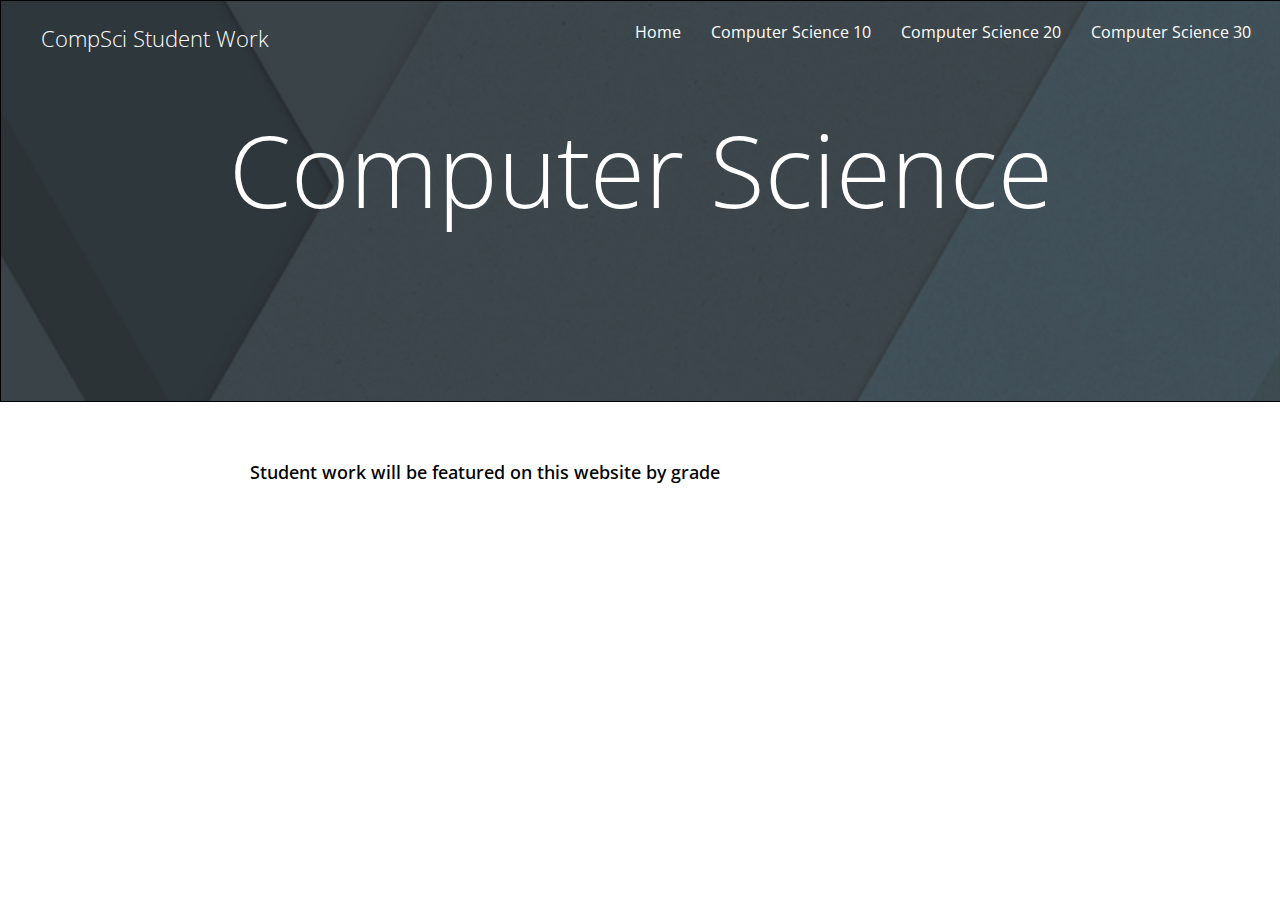
<file: index.html>
<!DOCTYPE html>
<html>
    <head>
        <title>Home</title>
        <link rel="stylesheet" type="text/css" href="mystyle.css">
        <link href="https://fonts.googleapis.com/css2?family=Open+Sans:wght@300;400&display=swap" rel="stylesheet">
    </head>
    <body>
        <div class="header">
            <div class="header_text">
                <p>CompSci Student Work</p>
            </div>
        <nav>
            <div class="nav">
                <ul class="a">
                    <li class="a"> 
                        <a href="index.html">
                            Home
                        </a>
                    </li>
                    <li class="a">
                        <a href="CompSci10.html">
                            Computer Science 10
                        </a>
                    </li>
                    <li class="a">
                        <a href="CompSci20.html">
                            Computer Science 20
                        </a>
                    </li>
                    <li class="a">
                        <a href="CompSci30.html">
                            Computer Science 30
                        </a>
                    </li>
                </ul>
            </div>
        </nav>
            <p class="header_title">Computer Science</p>
        </div>
        <div>
            <p class="p1">Student work will be featured on this website by grade</p>
        </div>
    </body>
</html>
</file>
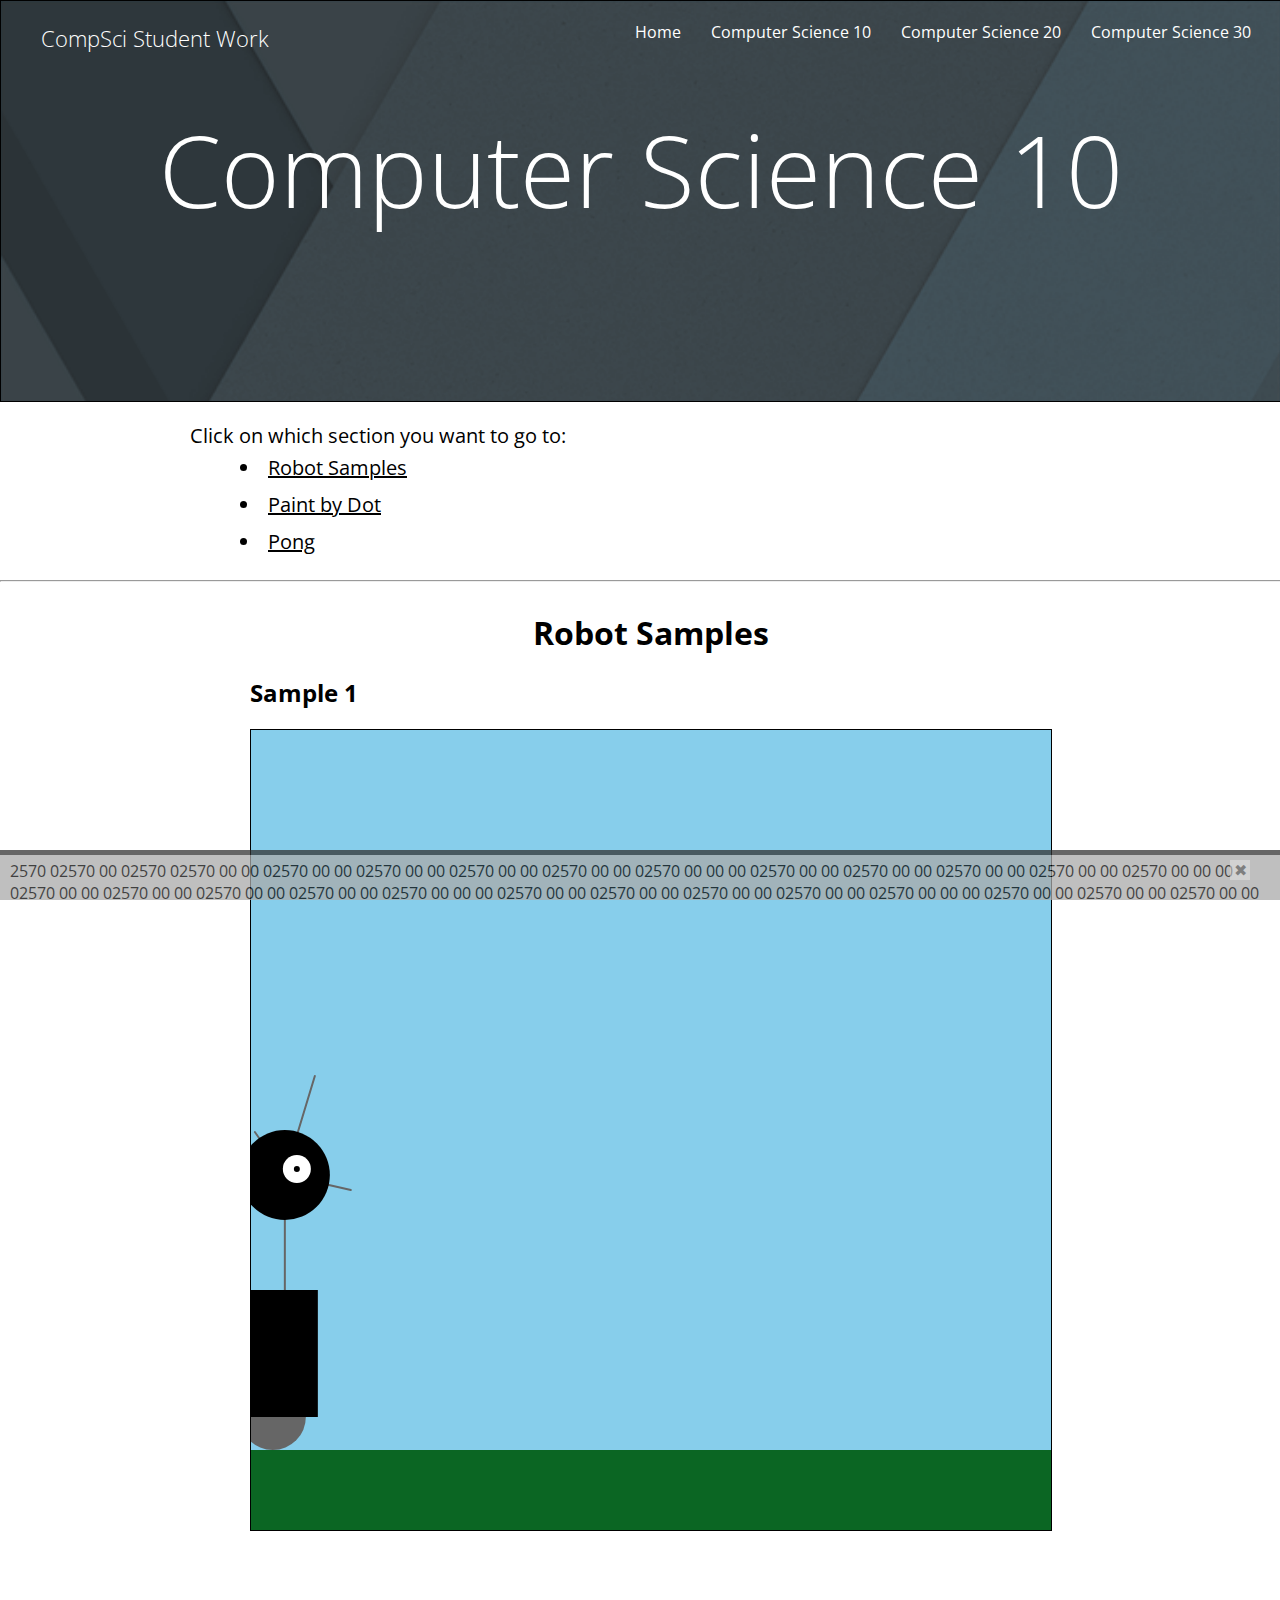
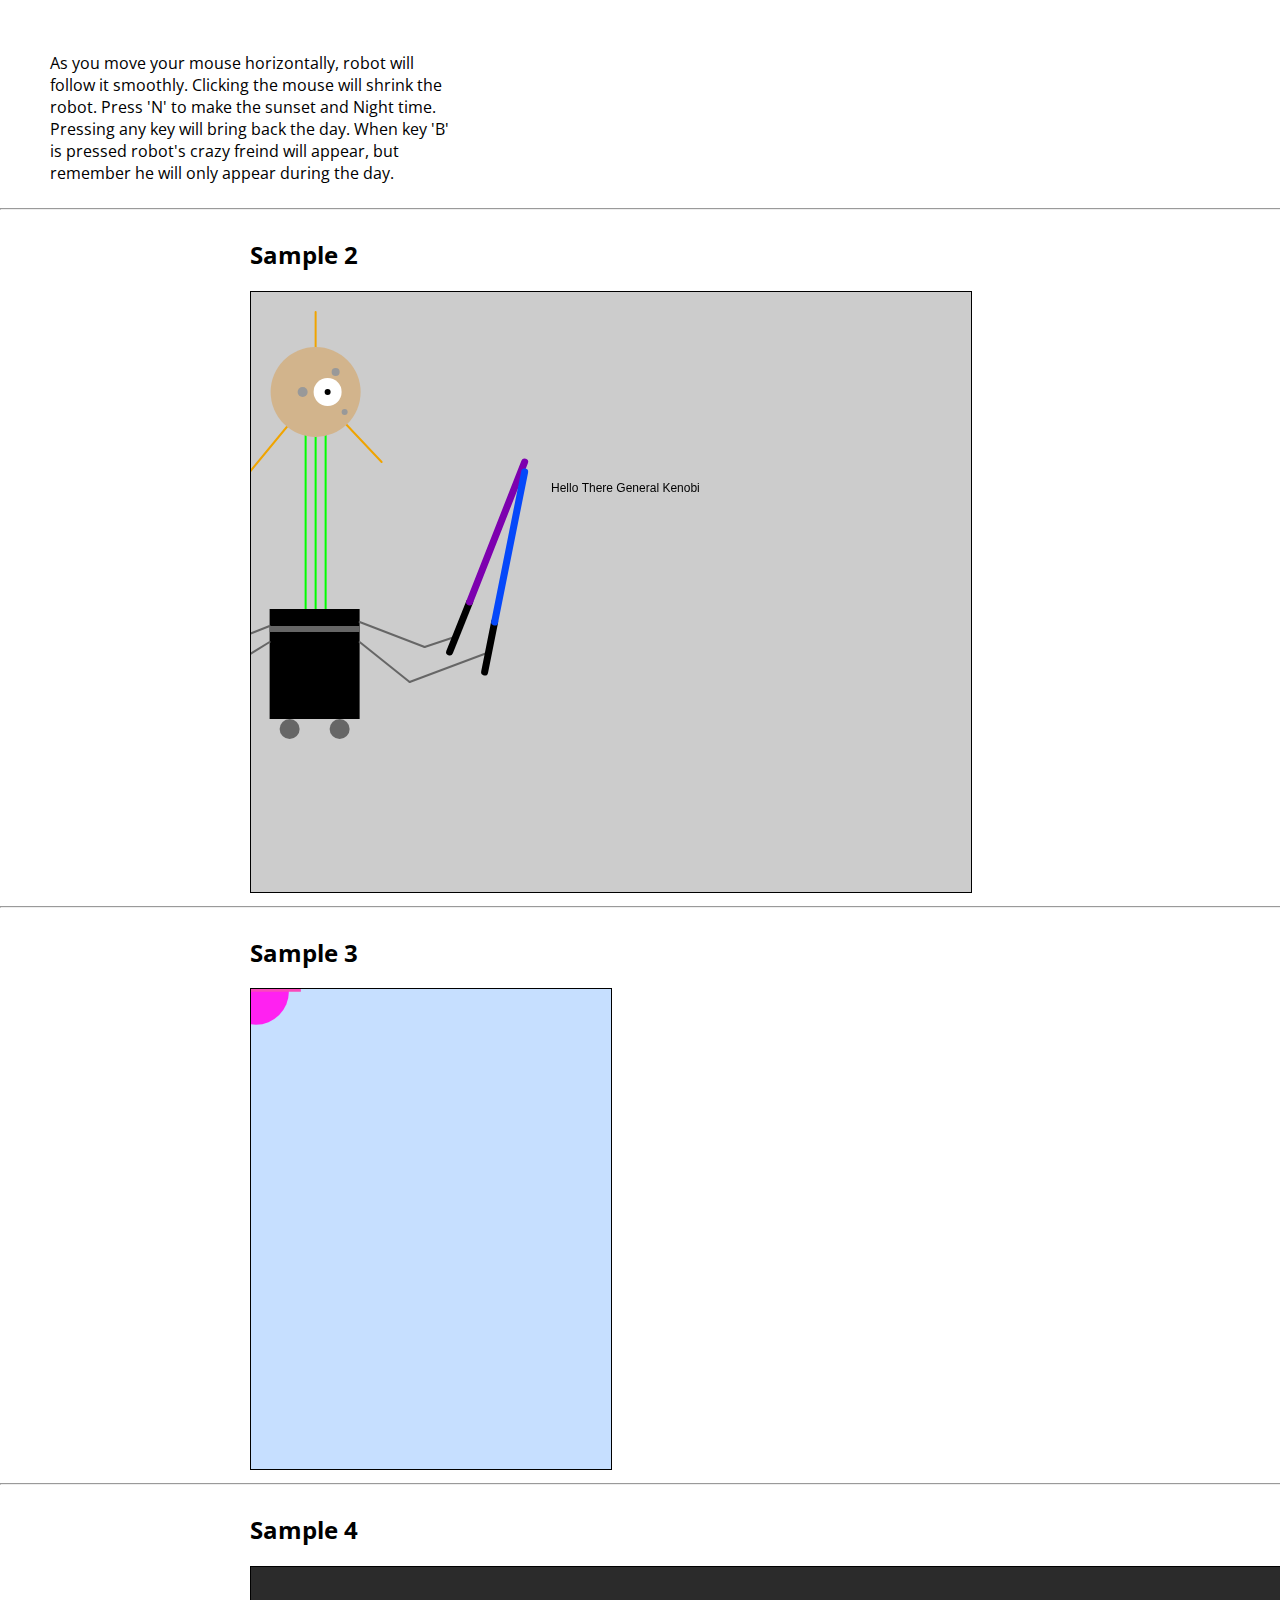
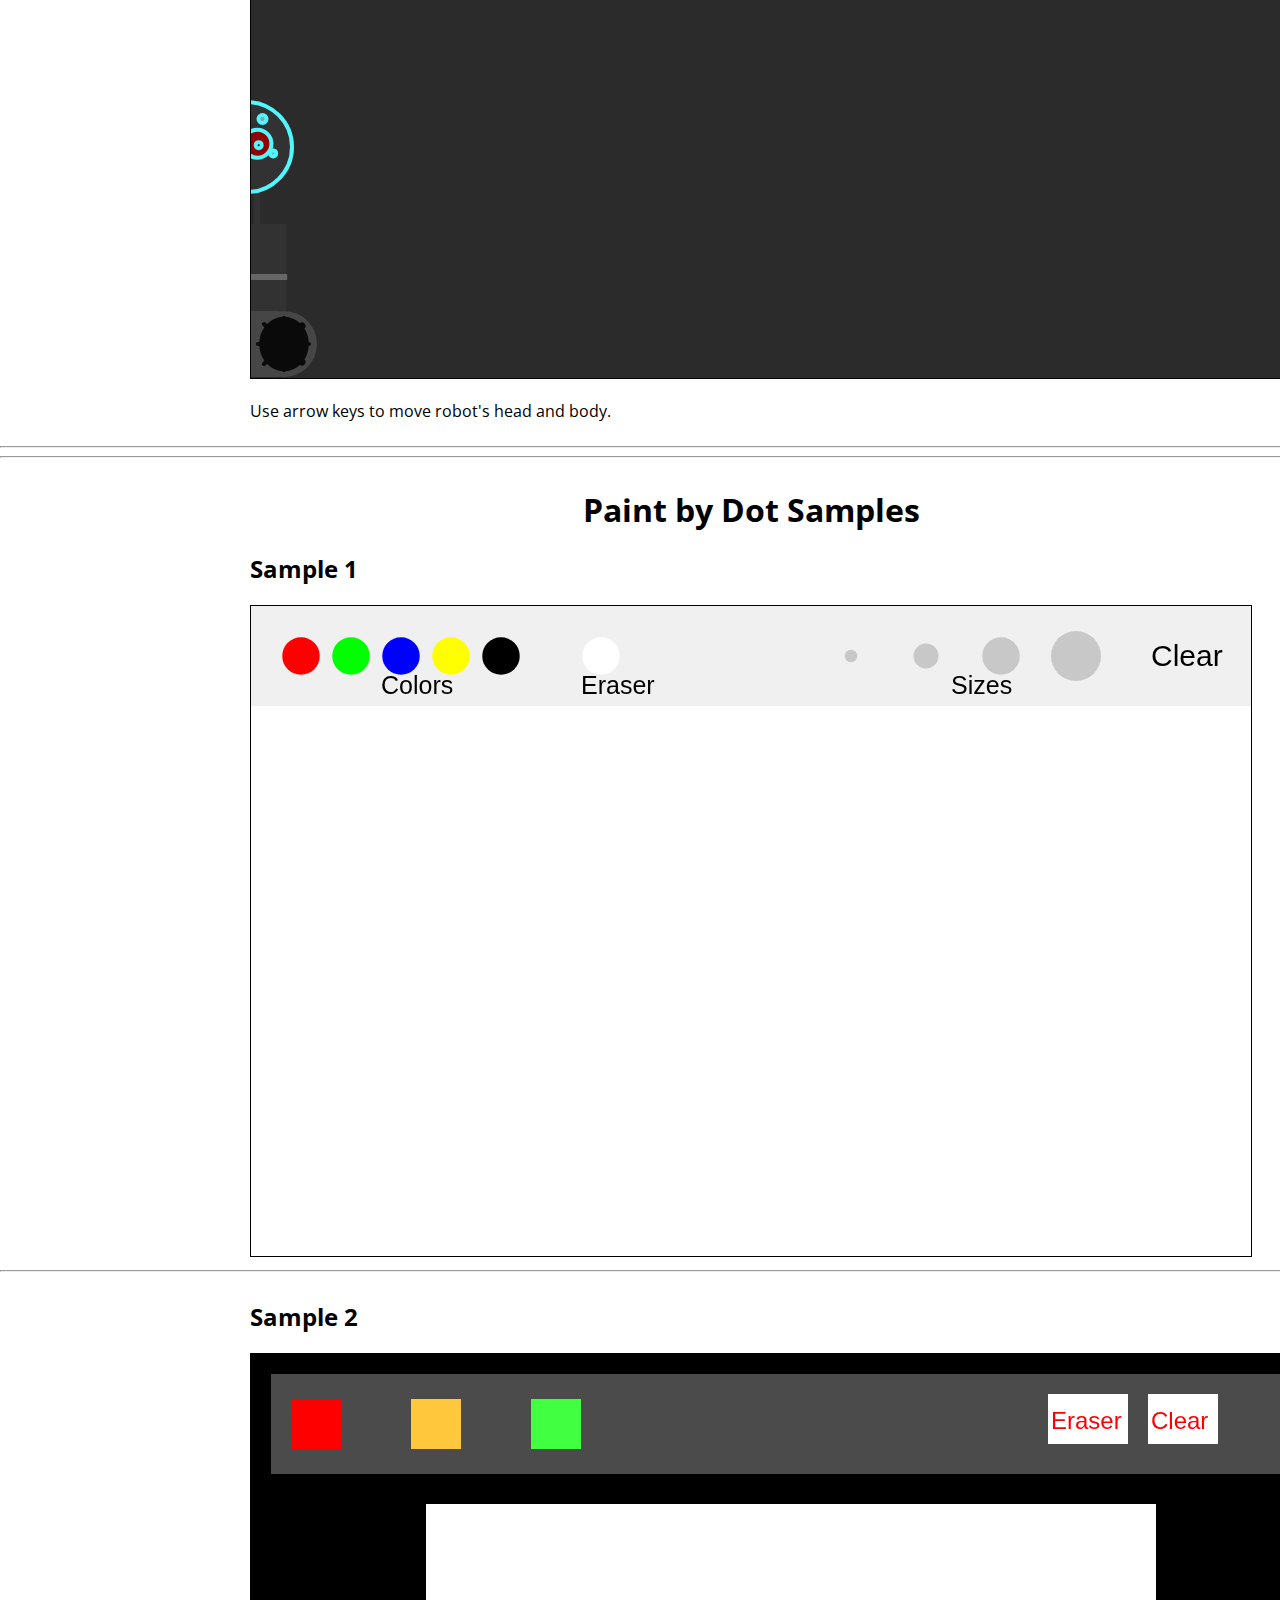
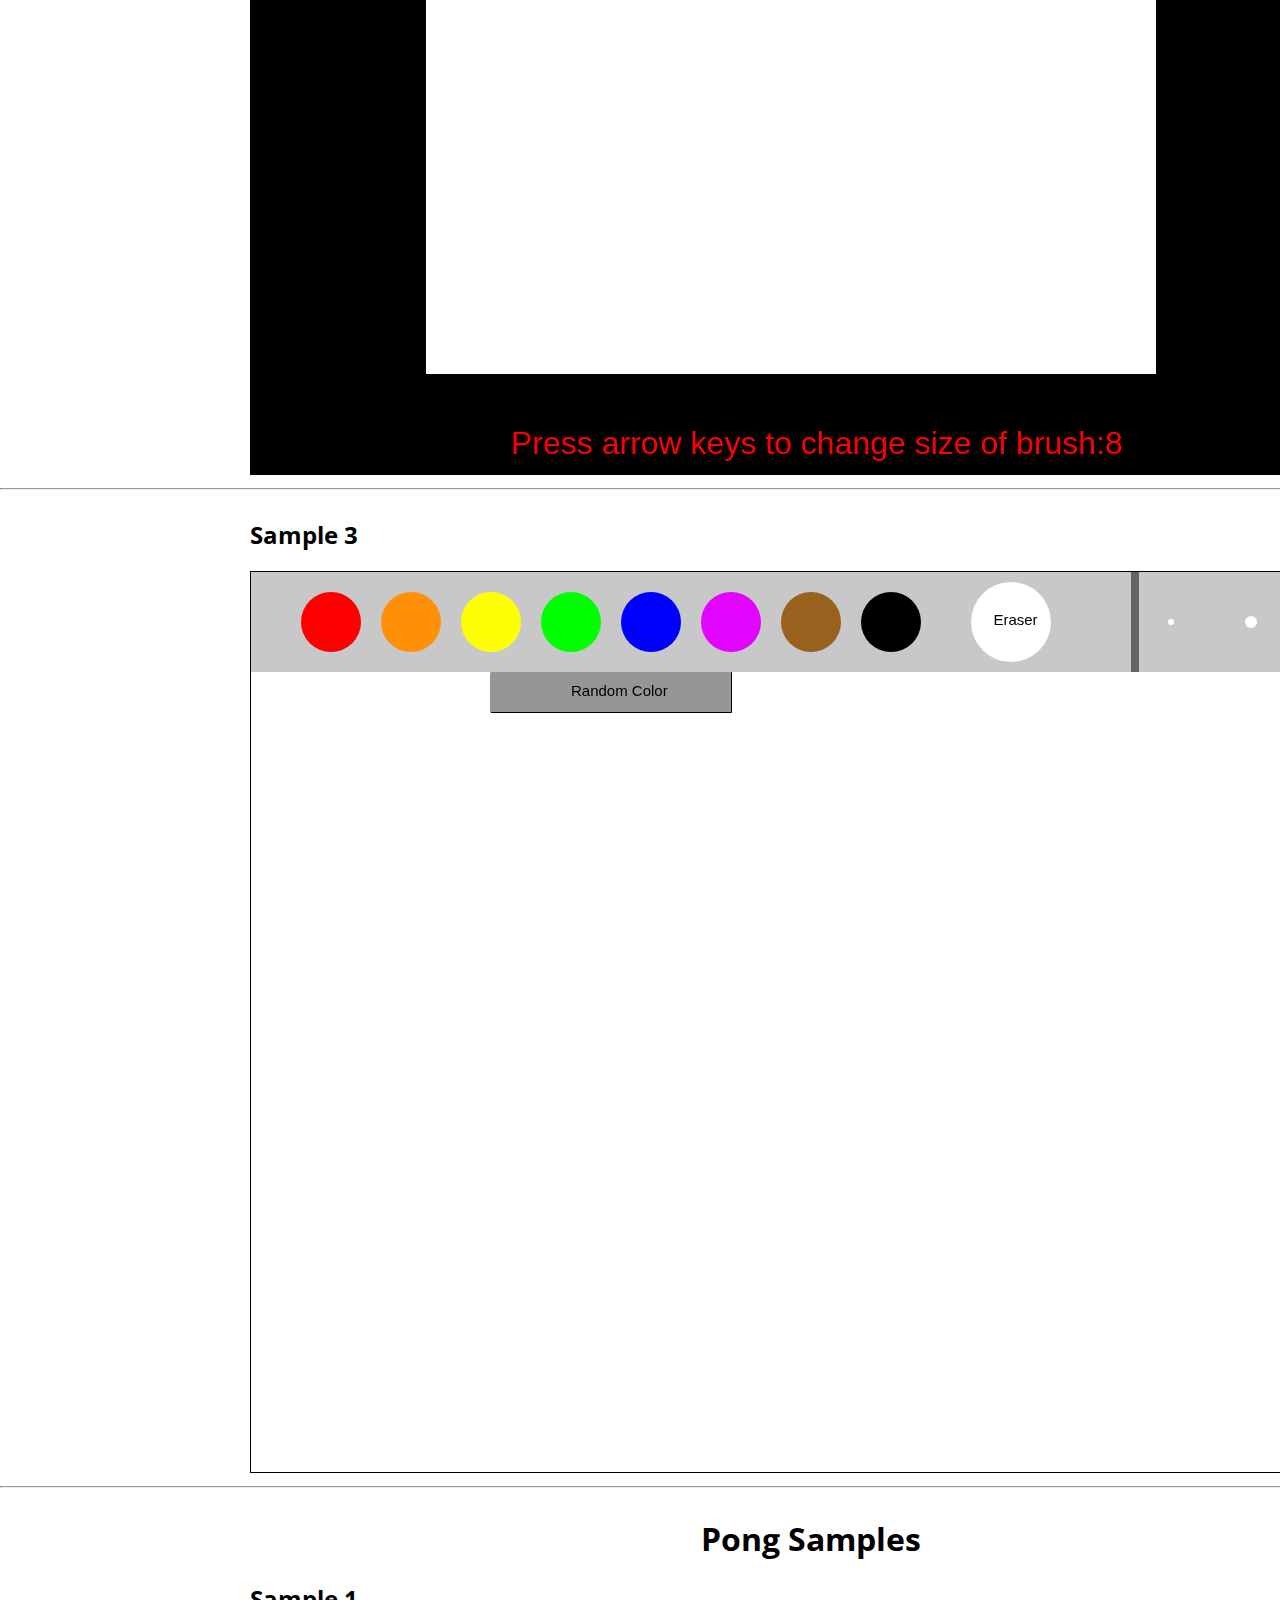
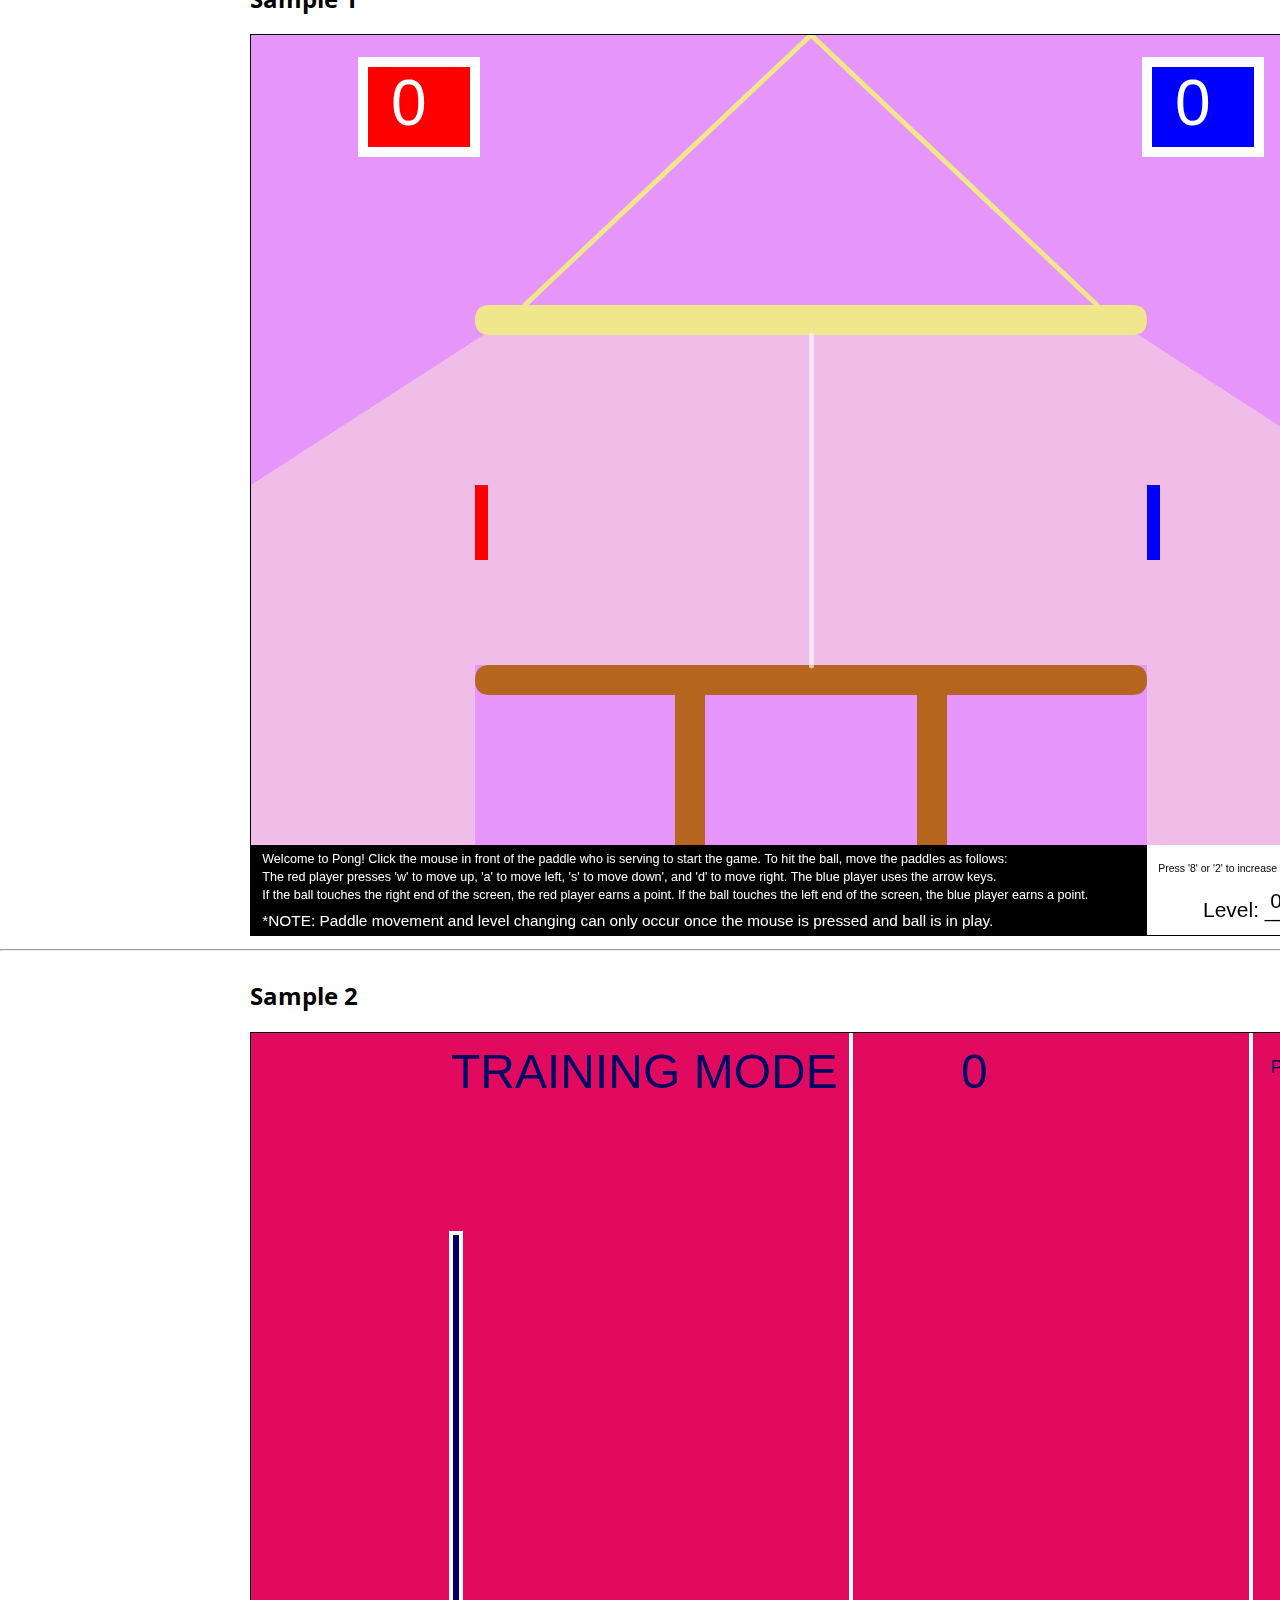
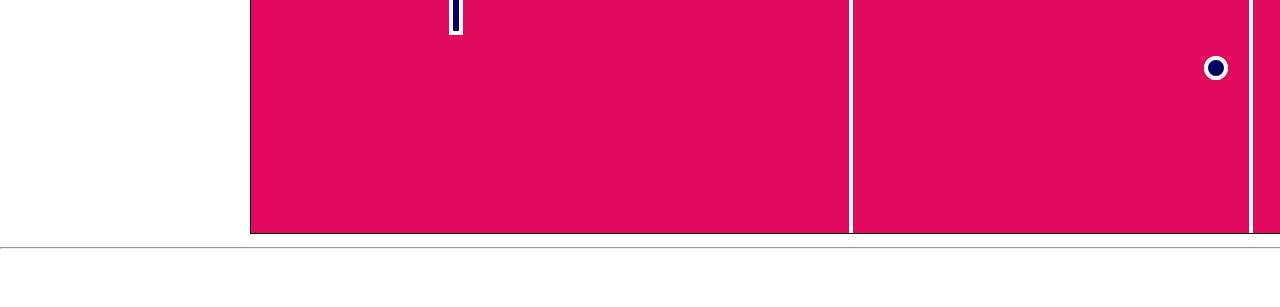
<file: CompSci10.html>
<!DOCTYPE html>
<html>
<head>
    <title>Computer Science 10</title>
    <link rel="stylesheet" type="text/css" href="mystyle.css">
    <link href="https://fonts.googleapis.com/css2?family=Open+Sans:wght@300;400&display=swap" rel="stylesheet">
    <script type="text/javascript" src="processing.js"></script>
</head>
<body>
    <div class="header">
        <div class="header_text">
            <p>CompSci Student Work</p>
        </div>
    <nav>
        <div class="nav">
            <ul class="a">
                <li class="a"> 
                    <a href="index.html">
                        Home
                    </a>
                </li>
                <li class="a">
                    <a href="CompSci10.html">
                        Computer Science 10
                    </a>
                </li>
                <li class="a">
                    <a href="CompSci20.html">
                        Computer Science 20
                    </a>
                </li>
                <li class="a">
                    <a href="CompSci30.html">
                        Computer Science 30
                    </a>
                </li>
            </ul>
        </div>
    </nav>
        <p class="header_title">Computer Science 10</p>
    </div>
<!-- Options to direct user -->
<div class="option">
    <ul>Click on which section you want to go to:
        <li class="b">
            <a href="#robot" class="b">Robot Samples</a>
        </li>
        <li class="b">
            <a href="#paintbydot" class="b">Paint by Dot</a>
        </li>
        <li class="b">
            <a href="#pong" class="b">Pong</a>
        </li>
        <!-- <li class="b">
            <a href="#piano" class="b">Piano</a>
        </li> -->
    </ul>
</div>
<hr>

<!-- Robot Samples -->
    <div class="normal" id="robot">
        <h1>
            Robot Samples
        </h1>
        <!-- sample 1 -->
        <h2>
            Sample 1
        </h2>
        <canvas data-processing-sources="Robot_Samples/Robot_3_Response.pde" width="800px" height="800px"></canvas>        
    </div>
    <div class="sample1info">
        <p>
            As you move your mouse horizontally, robot will follow it smoothly. 
            Clicking the mouse will shrink the robot.
            Press 'N' to make the sunset and Night time.
            Pressing any key will bring back the day.
            When key 'B' is pressed robot's crazy freind will appear, but remember he will only appear during the day.
        </p>
    </div>
    <hr>
    <!-- sample 2 -->
    <div class="normal">
        <h2>Sample 2</h2>
        <canvas data-processing-sources="Robot_Samples/Robot_Thing.pde" width="720px" height="600px"></canvas>        
    </div>
    <hr>
    <!-- sample 3 -->
    <div class="normal">
        <h2>Sample 3</h2>
        <canvas data-processing-sources="Robot_Samples/Robot3.pde" width="360px" height="480px"></canvas>        
    </div>
    <hr>
    <!-- sample 4 -->
    <div class="normal">
        <h2>Sample 4</h2>
        <canvas data-processing-sources="Robot_Samples/ROBPT_3.pde" width="1200px" height="411px"></canvas>
        <p>Use arrow keys to move robot's head and body.</p>        
    </div>
    <hr><hr>

<!-- Paint By Dot Samples -->
<div class="normal" id="paintbydot">
    <h1>
        Paint by Dot Samples
    </h1>
    <!-- sample 1 -->
    <h2>
        Sample 1
    </h2>
    <canvas data-processing-sources="Paint_by_Dot_Samples/Paintbydot_Josh.pde" width="100px" height="650px"></canvas>        
</div>
<hr>
<!-- sample 2 -->
<div class="normal">
    <h2>
        Sample 2
    </h2>
    <canvas data-processing-sources="Paint_by_Dot_Samples/PaintByDot.pde" width="1080px" height="720px"></canvas>        
</div>
<hr>
<!-- sample 3 -->
<div class="normal">
    <h2>Sample 3</h2>
    <canvas data-processing-sources="Paint_by_Dot_Samples/PAINT_BY_DPT.pde" width="1200px" height="900px"></canvas>        
</div>
<hr>
<!-- Pong Samples -->
<div class="normal" id="pong">
    <h1>
        Pong Samples
    </h1>
    <!-- sample 1 -->
    <h2>
        Sample 1
    </h2>
    <canvas data-processing-sources="Pong_Samples/Pong_by_Ishani.pde" width="1600px" height="900px"></canvas>
</div>
<hr>
<!-- sample 2 -->
<div class="normal">
    <h2>
        Sample 2
    </h2>
    <canvas data-processing-sources="Pong_Samples/Pong_by_ckim.pde" width="1200px" height="800px"></canvas>
</div>
<hr>

<!-- Piano Samples -->

</body>
</html>
</file>
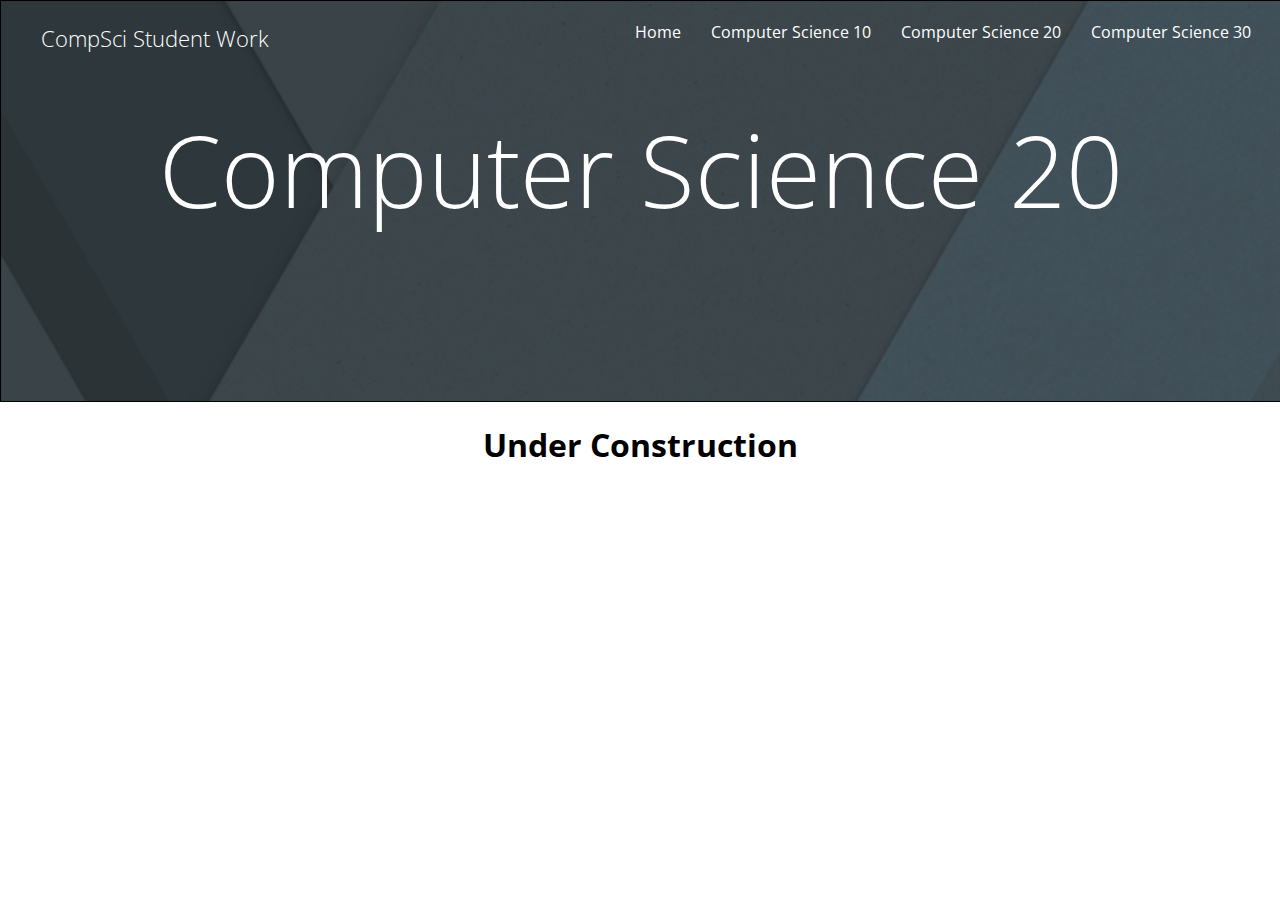
<file: CompSci20.html>
<!DOCTYPE html>
<html>
    <head>
        <title>Computer Science 20</title>
        <link rel="stylesheet" type="text/css" href="mystyle.css">
        <link href="https://fonts.googleapis.com/css2?family=Open+Sans:wght@300;400&display=swap" rel="stylesheet">
    </head>
    
    <body>
        <div class="header">
            <div class="header_text">
                <p>CompSci Student Work</p>
            </div>
        <nav>
            <div class="nav">
                <ul class="a">
                    <li class="a"> 
                        <a href="index.html">
                            Home
                        </a>
                    </li>
                    <li class="a">
                        <a href="CompSci10.html">
                            Computer Science 10
                        </a>
                    </li>
                    <li class="a">
                        <a href="CompSci20.html">
                            Computer Science 20
                        </a>
                    </li>
                    <li class="a">
                        <a href="CompSci30.html">
                            Computer Science 30
                        </a>
                    </li>
                </ul>
            </div>
        </nav>
            <p class="header_title">Computer Science 20</p>
        </div>
        <h1>Under Construction</h1>
        </body>
        </html>
</file>
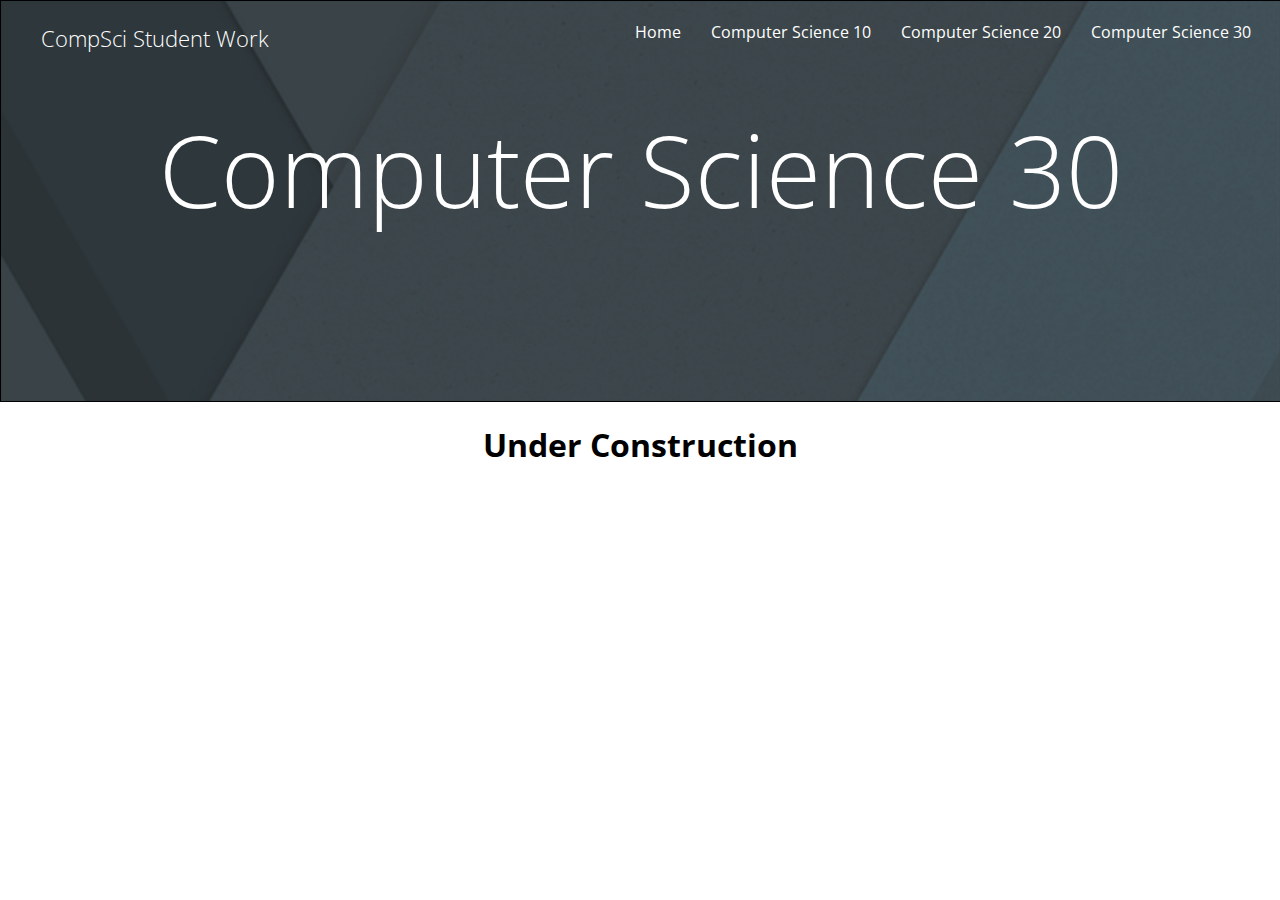
<file: CompSci30.html>
<!DOCTYPE html>
<html>
    <head>
        <title>Home</title>
        <link rel="stylesheet" type="text/css" href="mystyle.css">
        <link href="https://fonts.googleapis.com/css2?family=Open+Sans:wght@300;400&display=swap" rel="stylesheet">
    </head>
    <body>
        <div class="header">
            <div class="header_text">
                <p>CompSci Student Work</p>
            </div>
        <nav>
            <div class="nav">
                <ul class="a">
                    <li class="a"> 
                        <a href="index.html">
                            Home
                        </a>
                    </li>
                    <li class="a">
                        <a href="CompSci10.html">
                            Computer Science 10
                        </a>
                    </li>
                    <li class="a">
                        <a href="CompSci20.html">
                            Computer Science 20
                        </a>
                    </li>
                    <li class="a">
                        <a href="CompSci30.html">
                            Computer Science 30
                        </a>
                    </li>
                </ul>
            </div>
        </nav>
            <p class="header_title">Computer Science 30</p>
        </div>
        <h1>Under Construction</h1>
        </body>
        </html>
</file>
<file: mystyle.css>
body {
    margin: 0;
    font-family: 'Open Sans', sans-serif;
    padding-bottom:50px;
}
ul.a {
  list-style-type: none;
  margin: 0;
  padding: 0;
  overflow: hidden;
}

li.a {
  float: left;
}

li.a a {
  color: white;
  text-decoration: none;
  display: block;
  padding-left: 30px;
}
a:hover {
    text-decoration: underline;
}
.header {
  margin: 0;
  background-image: url("Media/background.png");
  background-color: rgb(9, 53, 75);
  background-size: cover;
  background-repeat: repeat;
  width: 100%;
  height: 400px;
  border:0.1px solid black;
}
.header_title {
  font-size: 100px;
  background-position-x: center;
  font-weight: lighter;
  color: white;
  text-align: center;;

}
.header_text{
    display: inline-block;
    float: left;
    padding-left: 40px;
    color: white;
    font-size: 22px;
    font-weight: lighter;
}
.nav {
  padding-top: 20px;
  position: absolute;
  right: 0%;
  width: 675px;

}
.p1 {
    padding-left: 250px;
    padding-top: 40px;
    text-align: left;
    font-family: 'Open Sans', sans-serif;
    font-size: 18px;
    font-weight: 550;
}
.sample1info {
    width: 400px;
    display: inline-block;
    padding-left: 50px;
    vertical-align: top;
    padding-top: 100px;
}
.normal {
    display: inline-block;
    padding-left: 250px;
}
.option {
    padding-left: 150px;
    font-size: 20px;
}
hr {
    width: 100%;
}
a.b {
    color: black;
    text-decoration: none;
}
li.b {
    list-style-position: inside;
    padding: 5px 0px 5px 50px;
    text-decoration: underline;
}
h1 {
    text-align: center;
}
canvas {
  border: 1px solid black;
}
</file>
